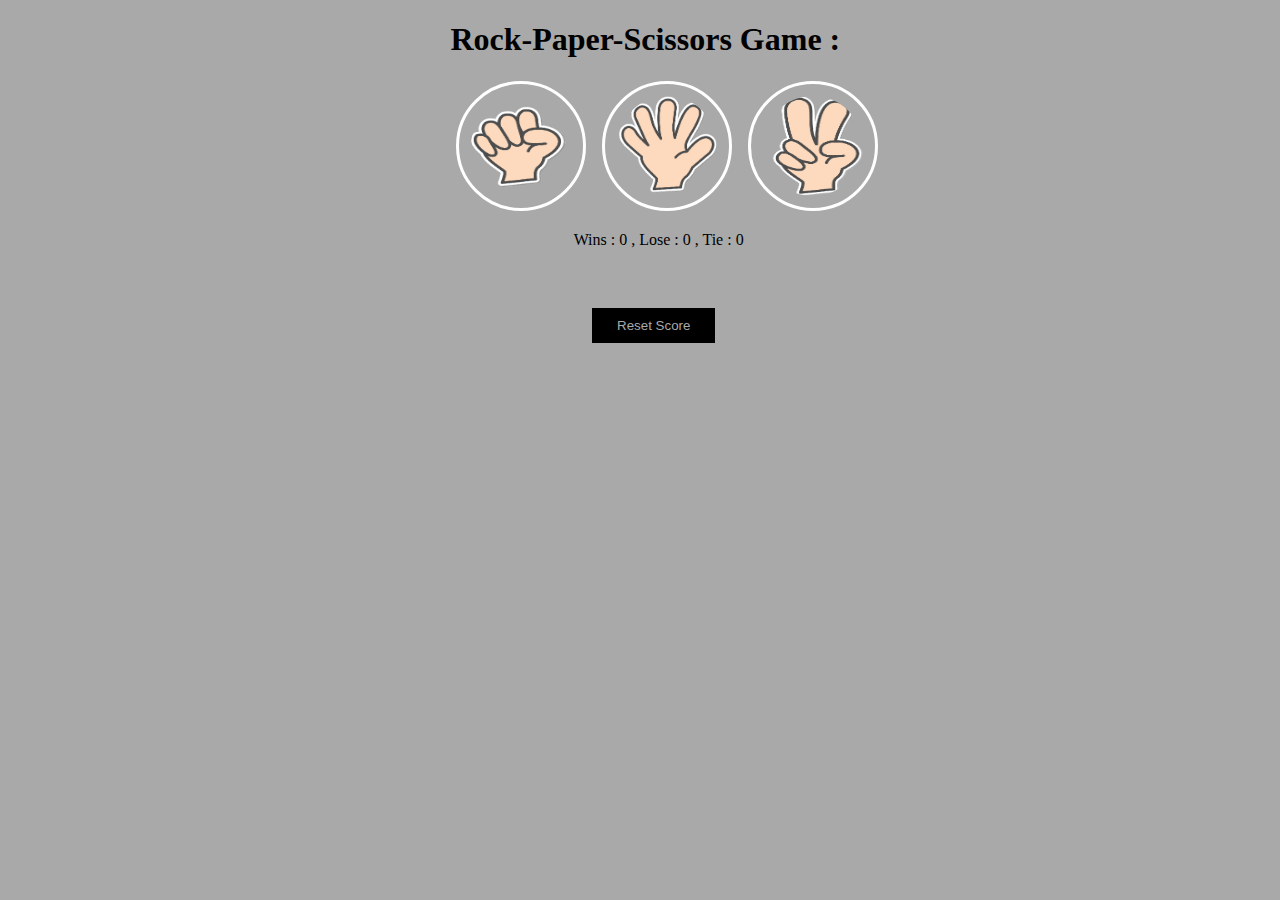
<file: index.html>
<!DOCTYPE html>
<html lang="en">
<head>
    <meta charset="UTF-8">
    <meta http-equiv="X-UA-Compatible" content="IE=edge">
    <meta name="viewport" content="width=device-width, initial-scale=1.0">
    <title>RPS-Game</title>
    <link rel="stylesheet" href="style.css">

</head>
<body>

    <div class="div">

    <h1>Rock-Paper-Scissors Game :</h1>

    <button class="btn-rock" onclick=" PlayGame('rock') " ><img class="rock" src="Rock-img-removebg-preview.png" alt="rock sign"></button>

    <button class="btn-paper" onclick=" PlayGame('Paper') " ><img class="paper" src="Paper-img-removebg-preview.png" alt="paper sign"></button>

    <button class="btn-scissors" onclick=" PlayGame('Scissors')" ><img class="scissors" src="Scissors-img-removebg-preview.png" alt="scissors sign"></button>

    <div class="div_mini_h">
        <p class="js-Score"></p>
        <p class="js-moves"></p>
        <p class="js-result"></p>
    </div>    

    <button class="btn-reset" onclick=" resetScore()">Reset Score</button>
</div>
    

    <script src="Script.js"> </script>
</body>
</html>
</file>
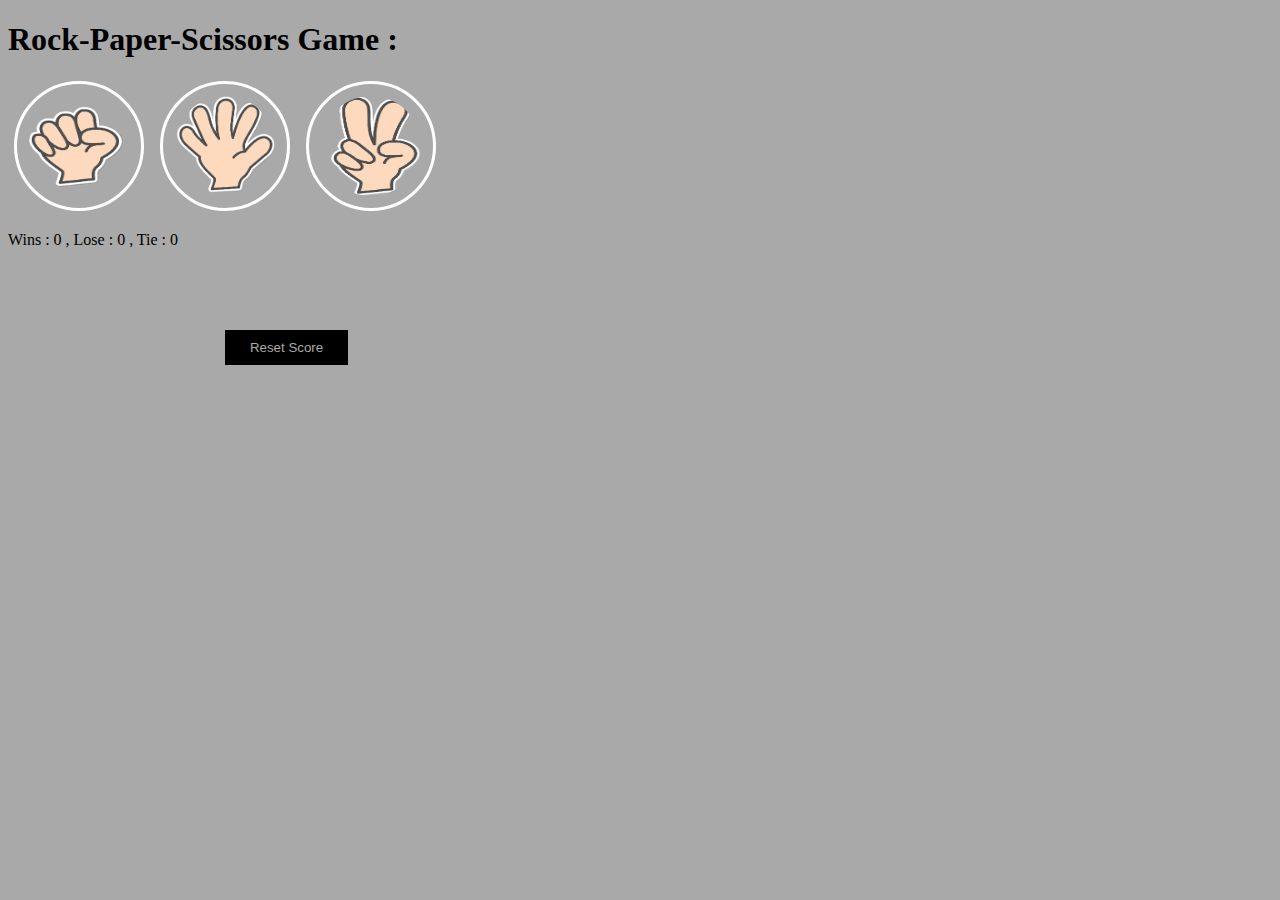
<file: RPS-Game.html>
<!DOCTYPE html>
<html lang="en">
<head>
    <meta charset="UTF-8">
    <meta http-equiv="X-UA-Compatible" content="IE=edge">
    <meta name="viewport" content="width=device-width, initial-scale=1.0">
    <title>RPS-Game</title>
    <link rel="stylesheet" href="style.css">

</head>
<body>

    <h1>Rock-Paper-Scissors Game :</h1>

    <button class="btn-rock" onclick=" PlayGame('rock') " ><img class="rock" src="Rock-img-removebg-preview.png" alt="rock sign"></button>

    <button class="btn-paper" onclick=" PlayGame('Paper') " ><img class="paper" src="Paper-img-removebg-preview.png" alt="paper sign"></button>

    <button class="btn-scissors" onclick=" PlayGame('Scissors')" ><img class="scissors" src="Scissors-img-removebg-preview.png" alt="scissors sign"></button>

        <p class="js-Score"></p>
        <p class="js-moves"></p>
        <p class="js-result"></p>

    <button class="btn-reset" onclick=" resetScore()">Reset Score</button>

    <script>

            

            let Score = JSON.parse(localStorage.getItem('Score'));

            if(!Score){
               Score = {
                wins : 0,
                Lose : 0,
                Tie : 0
               }
            }

            function updateScore(){
                document.querySelector(".js-Score").innerHTML = `Wins : ${Score.wins} , Lose : ${Score.Lose} , Tie : ${Score.Tie}`
            }
            

           
           updateScore()

           
                
        function PlayGame(PlayerMove){

            


            const randomMove = compMove();
               let result = '';

            if( PlayerMove === 'rock'){
                if( randomMove === 'rock'){
                    result = 'Tie.'
                } else if( randomMove === 'Paper'){
                    result = 'You Lose.'
                } else if( randomMove === 'Scissors' ){
                    result = 'You Win.'
                }
            } 
            
            
            
            else if( PlayerMove === 'Paper'){
                if( randomMove === 'rock'){
                    result = 'You Win.'
                } else if( randomMove === 'Paper'){
                    result ='Tie.'
                } else if( randomMove === 'Scissors' ){
                    result = 'You Lose.'
                }
            } 
            

            
            else if( PlayerMove === 'Scissors' ){
                if( randomMove === 'rock'){
                    result = 'You Lose.'
                } else if( randomMove === 'Paper'){
                    result = 'You Win.'
                } else if( randomMove === 'Scissors' ){
                    result = 'Tie.'
                }
            }


            if( result === 'You Win.'){
                Score.wins+= 1;
            } 
            
            else if( result === 'You Lose.' ){
                Score.Lose +=1;
            } 
            
            else if(result === 'Tie.'){
                Score.Tie += 1;
            }

            localStorage.setItem('Score' , JSON.stringify(Score));
            
            updateScore();

            PlayerMove = PlayerMove.toLowerCase();

            document.querySelector(".js-moves").innerHTML = `You - <img class="result" src="${PlayerMove}-img-removebg-preview.png" alt="playermove"> || Computer - <img class="result" src="${randomMove}-img-removebg-preview.png" alt="comp move">` 

            document.querySelector(".js-result").innerHTML = `Result - ${result}`

           
        }

        function backgroundColor(){
            document.querySelector('btn-reset').backgroundColor = 'rgba(255, 0, 0, 0.918)';
        }
    


        function compMove(){

            let num = Math.random();
            let computerMove = ''; 

            if( num >= 0 && num < 1 / 2){
                computerMove = 'rock';
            } else if( num >= 1 / 2 && num < 2 / 3 ){
                computerMove = 'Paper';
            } else if( num >= 2 / 3 && num < 1 ){
                computerMove = 'Scissors'
            }

            return computerMove
        }

       

        function resetScore(){

        
            Score.wins = 0;
            Score.Lose = 0;
            Score.Tie = 0;

            localStorage.removeItem('Score');

           updateScore();
         }
        
        

    </script>
</body>
</html>
</file>
<file: style.css>
body{
   background-color: darkgrey;
}

.btn-rock , .btn-paper , .btn-scissors{

   background-color: transparent;
   border: 0px;
}
.rock ,.paper , .scissors {
   width: 100px;
   height: 100px;  
   padding: 12px;
   border: 3px white solid; 
   border-radius: 70%;
   
   
}

.result {
   height: 50px;
}

.btn-reset {
   padding: 10px 25px;
   background-color: black;
   border: solid 2px;
   color: darkgray;
   margin-top: 5%;
   margin-left: 17%;

}


.div {

   margin-left: 35%;
  
}

.div_mini_h {
   margin-top: 2%;
   margin-left: 15%;
}

.js-result {
   margin-left: 5%;
}
</file>
